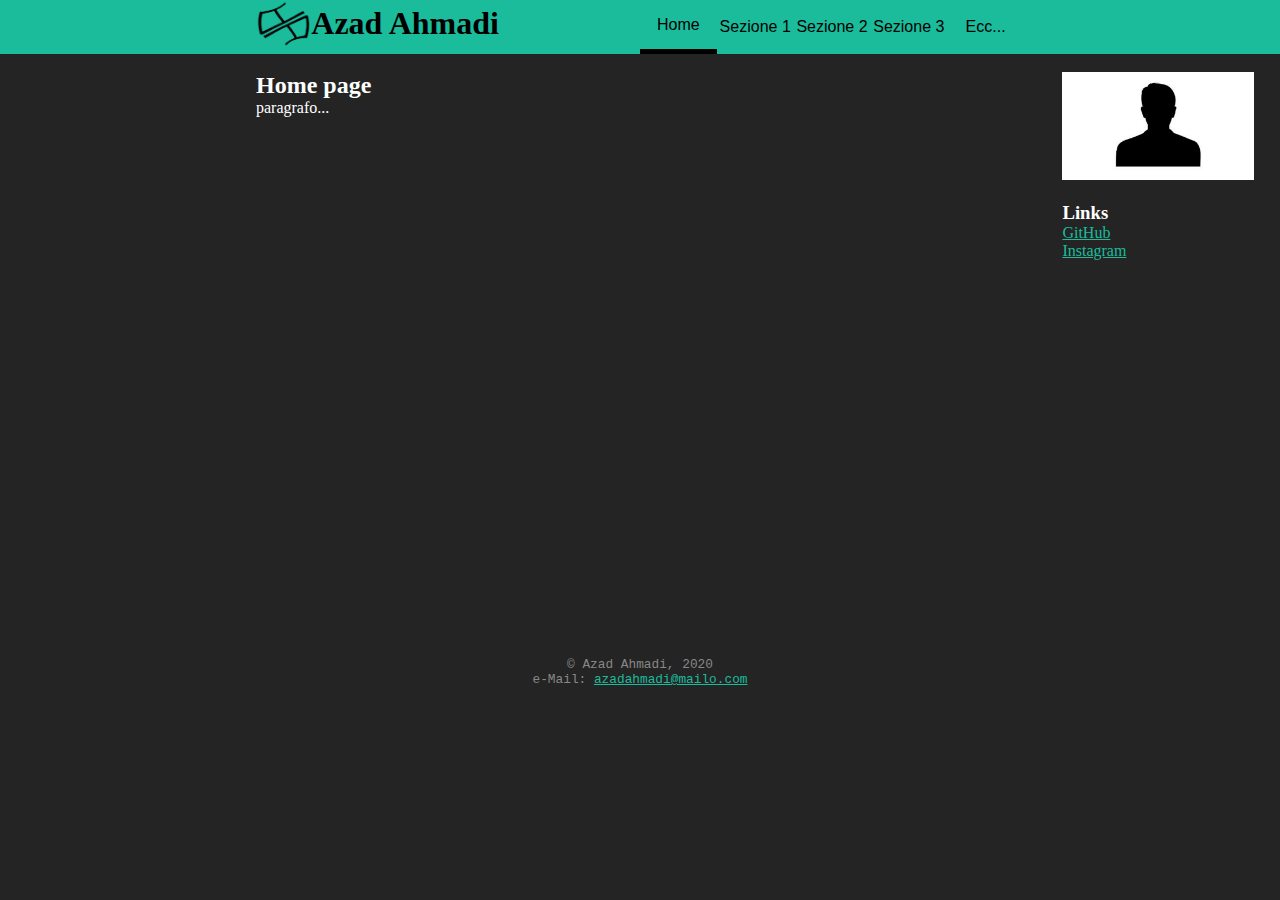
<file: index.html>
<!DOCTYPE html>

<html lang="it">
<head>
    <title>Home</title>
    <meta charset="UTF-8">
    <meta name="viewport" content="width=device-width, initial-scale=1.0">
    <link rel="SHORTCUT ICON" href="images/logo/logo-redwhite-round.png"/>
    <link rel="stylesheet" href="css/main.css" type="text/css"/>
	<script src="js/main.js"></script>
</head>

<body>
    <div id="page">
        <div id="header-out">
            <div id="header-in">
                <img src="images/logo/logo-black-transparent.png" class="logo"/>
                <h1>Azad Ahmadi</h1>
    
                <div id="menu-home">
                    <button class="button bmenu set">Home</button>
                    <a href="javascript:show(1)"><button class="button bmenu">Sezione 1</button></a>
                    <a href="javascript:show(2)"><button class="button bmenu">Sezione 2</button></a>
                    <a href="javascript:show(3)"><button class="button bmenu">Sezione 3</button></a>
					<a href=""><button class="button bmenu">Ecc...</button></a>
                </div><!--#menu-home-->

                <div id="menu1">
					<a href="javascript:show(0)"><button class="button bmenu">Home</button></a>
                    <button class="button bmenu set">Sezione 1</button>
                    <a href="javascript:show(2)"><button class="button bmenu">Sezione 2</button></a>
                    <a href="javascript:show(3)"><button class="button bmenu">Sezione 3</button></a>
					<a href=""><button class="button bmenu">Ecc...</button></a>
                </div><!--#menu1-->

                <div id="menu2">
					<a href="javascript:show(0)"><button class="button bmenu">Home</button></a>
                    <a href="javascript:show(1)"><button class="button bmenu">Sezione 1</button></a>
                    <button class="button bmenu set">Sezione 2</button>
                    <a href="javascript:show(3)"><button class="button bmenu">Sezione 3</button></a>
					<a href=""><button class="button bmenu">Ecc...</button></a>
                </div><!--#menu2-->

                <div id="menu3">
					<a href="javascript:show(0)"><button class="button bmenu">Home</button></a>
                    <a href="javascript:show(1)"><button class="button bmenu">Sezione 1</button></a>
                    <a href="javascript:show(2)"><button class="button bmenu">Sezione 2</button></a>
                    <button class="button bmenu set">Sezione 3</button>
					<a href=""><button class="button bmenu">Ecc...</button></a>
                </div><!--#menu3-->
            </div><!--#header-in-->
        </div><!--#header-out-->

        <div id="main-home">
            <h2>Home page</h2>
            <p>paragrafo...</p>
            <br><br><br><br><br><br><br><br><br><br><br><br><br><br><br>
            <br><br><br><br><br><br><br><br><br><br><br><br><br><br><br>

            <div id="footer">
                <p class="copy">&copy; Azad Ahmadi, 2020</p>
                <p class="copy">e-Mail: <a href="mailto:azadahmadi@mailo.com">azadahmadi@mailo.com</a></p>
            </div><!--#footer-->
        </div><!--#main1-->

        <div id="main1">
            <h2>Titolo 1</h2>
            <p>paragrafo...</p>
            <br><br><br><br><br><br><br><br><br><br><br><br><br><br><br>
            <br><br><br><br><br><br><br><br><br><br><br><br><br><br><br>

            <div id="footer">
                <p class="copy">&copy; Azad Ahmadi, 2020</p>
                <p class="copy">e-Mail: <a href="mailto:azadahmadi@mailo.com">azadahmadi@mailo.com</a></p>
            </div><!--#footer-->
        </div><!--#main1-->

        <div id="main2">
            <h2>Titolo 2</h2>
            <p>paragrafo...</p>
            <br><br><br><br><br><br><br><br><br><br><br><br><br><br><br>
            <br><br><br><br><br><br><br><br><br><br><br><br><br><br><br>

            <div id="footer">
                <p class="copy">&copy; Azad Ahmadi, 2020</p>
                <p class="copy">e-Mail: <a href="mailto:azadahmadi@mailo.com">azadahmadi@mailo.com</a></p>
            </div><!--#footer-->
        </div><!--#main2-->

        <div id="main3">
            <h2>Titolo 3</h2>
            <p>paragrafo...</p>
            <br><br><br><br><br><br><br><br><br><br><br><br><br><br><br>
            <br><br><br><br><br><br><br><br><br><br><br><br><br><br><br>

            <div id="footer">
                <p class="copy">&copy; Azad Ahmadi, 2020</p>
                <p class="copy">e-Mail: <a href="mailto:azadahmadi@mailo.com">azadahmadi@mailo.com</a></p>
            </div><!--#footer-->
        </div><!--#main3-->
        
        <div id="side">
            <img src="images/sagoma.jpg" width=100%/>
            <br><br>
            <h3>Links</h3>

            <p>
				<a href="https://github.com/Akmadan23" target="_blank">GitHub</a><br>
				<a href="https://www.instagram.com/azad_akmadan/" target="_blank">Instagram</a><br>
            </p>
        </div><!--#side-->
    </div><!--#page-->
</body>
</html>
</file>
<file: css/main.css>
:root {
	/* Colors */
	--teal1: #1ABC9C;
	--teal2: #169E83;
	--teal3: #24574D;
	--grey1: #242424;
	--grey2: #888888;
}

html * {
	margin: 0;
	padding: 0;
}

body {
	color: white;
	font-family: "Candara";
	font-style: sans-serif;
	background-color: var(--grey1);
	  
	/*firefox only */
	scrollbar-color: var(--teal3) transparent;
	scrollbar-width: thin;
}

h1 {
	color: black;
	font-size: 200%;
	float: top;
	padding-top: 5px;
	padding-bottom: 5px;
	padding-left: 1 0px;
}

img.logo {
	height: 90%;
	float: left;
}

p.copy {
	color: var(--grey2);
	font-size: 80%;
	font-family: 'Courier New';
	text-align: center;
}

.button {
	background-color: var(--teal1);
	color: black;
	border: none;
	float: left;
	height: 100%;
	width: 20%;
	text-align: center;
	text-decoration: none;
	display: block;
	font-size: 16px;
	transition-duration: 0.5s;
	cursor: pointer;
}

.bmenu:hover {
	color: black;
	background-color: var(--teal2);
	border-bottom: 5px solid black;
}

.set {
	border-bottom: 5px solid black;
}

a, a:visited {
	color: var(--teal1);
}

a:hover {
	color: black;
	background-color: var(--teal1);
}

#page {
	position: absolute;
	height: 100%;
	width: 100%;
	overflow: block;
}

#header-out {
	position: absolute;
	background: var(--teal1);
	width: 100%;
	height: 6%;
	top: 0%;
	overflow: block;
}

@media screen and (max-width: 800px) {
	#header-in {
		position: absolute;
		text-align: left;
		width: 90%;
		height: 100%;
		left: 5%;
		top: 0%;
		overflow: block;
	}

	#main-home, #main1, #main2, #main3 {
		position: absolute;
		width: 90%;
		height: 90%;
		left: 5%;
		bottom: 2%;
		overflow: scroll;
		display: none;
	}

	#side {
		display: none;
	}
}

@media screen and (min-width: 800px) {
	#header-in {
		position: absolute;
		text-align: left;
		width: 60%;
		height: 100%;
		left: 20%;
		top: 0%;
		overflow: block;
	}

	#main-home, #main1, #main2, #main3 {
		position: absolute;
		width: 60%;
		height: 90%;
		left: 20%;
		bottom: 2%;
		overflow: scroll;
		display: none;
	}

	#side {
		position: absolute;
		width: 15%;
		height: 90%;
		bottom: 2%;
		right: 2%;
		overflow: auto;
		display: block;
	}
}

#menu-home, #menu1, #menu2, #menu3 {
	position: absolute;
	width: 50%;
	height: 100%;
	right: 0%;
	top: 0%;
	overflow: block;
	display: none;
}

#main-home, #menu-home {
	display: block;
}

#footer {
	position: relative;
	width: 100%;
	height: 2%;
	bottom: 0%;
	overflow: block;
}

/* Scrollbar width */
::-webkit-scrollbar {
	width: 10px;
}

/* Scrollbar track */
::-webkit-scrollbar-track {
	box-shadow: inset 0 0 5px grey; 
}

/* Scrollbar handle */
::-webkit-scrollbar-thumb {
	background: var(--teal3);
}

/* Scrollbar handle on hover */
::-webkit-scrollbar-thumb:hover {
	background: var(--teal2); 
}
</file>
